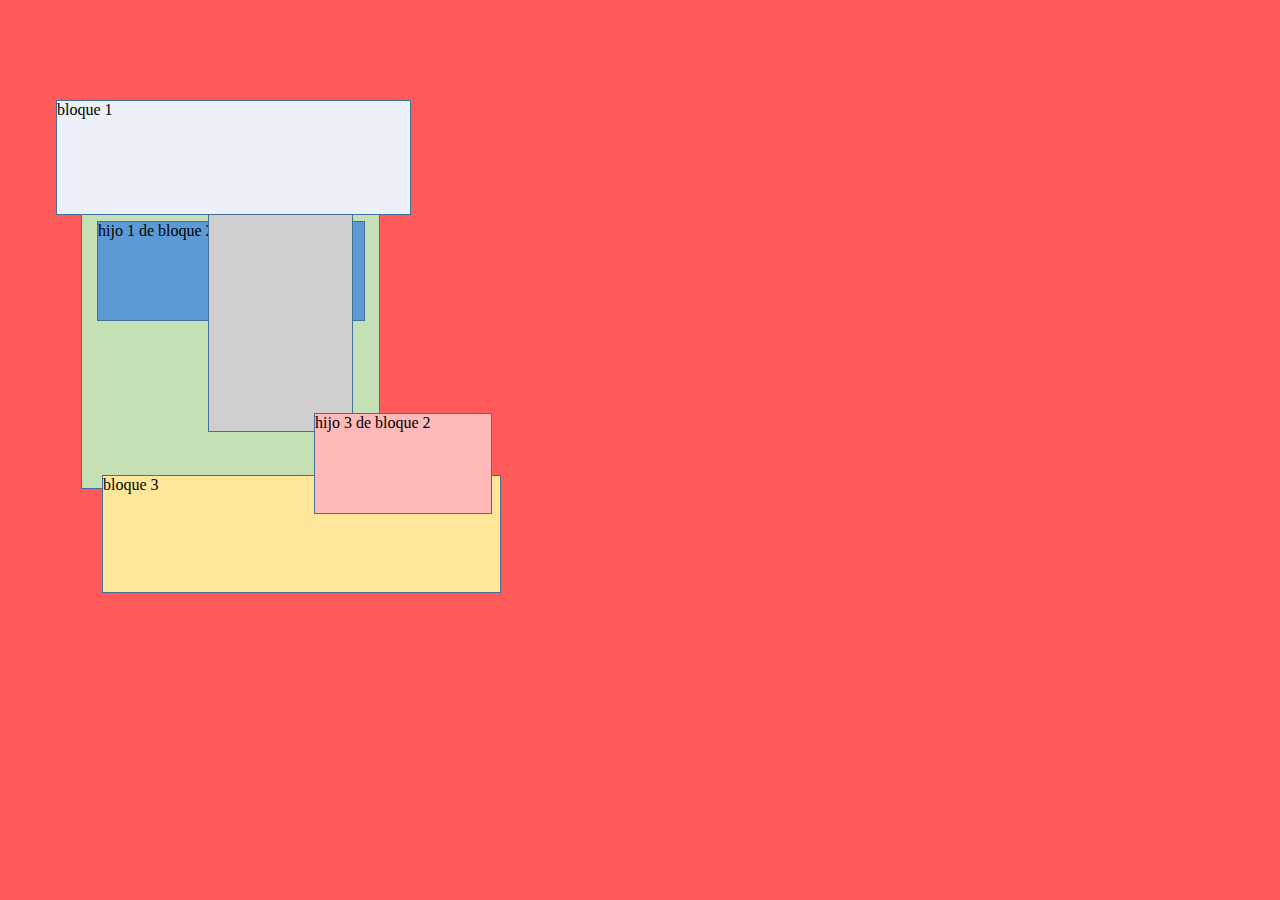
<file: Clase Css/html/Caja.html>
<!DOCTYPE html>
<html lang="en">
<head>
    <meta charset="UTF-8">
    <meta name="viewport" content="width=device-width, initial-scale=1.0">
    <title>Caja De Css</title>
    <link rel="stylesheet" href="../css/Caja.css">
</head>
<body>
    <div class="bloque1">bloque 1</div>
    <div class="bloque2">
        Bloque 2
        <div class="hijo1">hijo 1 de bloque 2</div>
        <div class="hijo2">hijo 2 de bloque 2</divclas>
        <div class="hijo3">hijo 3 de bloque 2</div> 
    </div>
    <div class="bloque3">bloque 3</div>
    <p>
        En el momento en que <a href="" target="_blank">entiendo verdaderamente</a>
        a mi <b>enemigos</b> 
    </p>
</body>
</html>
</file>
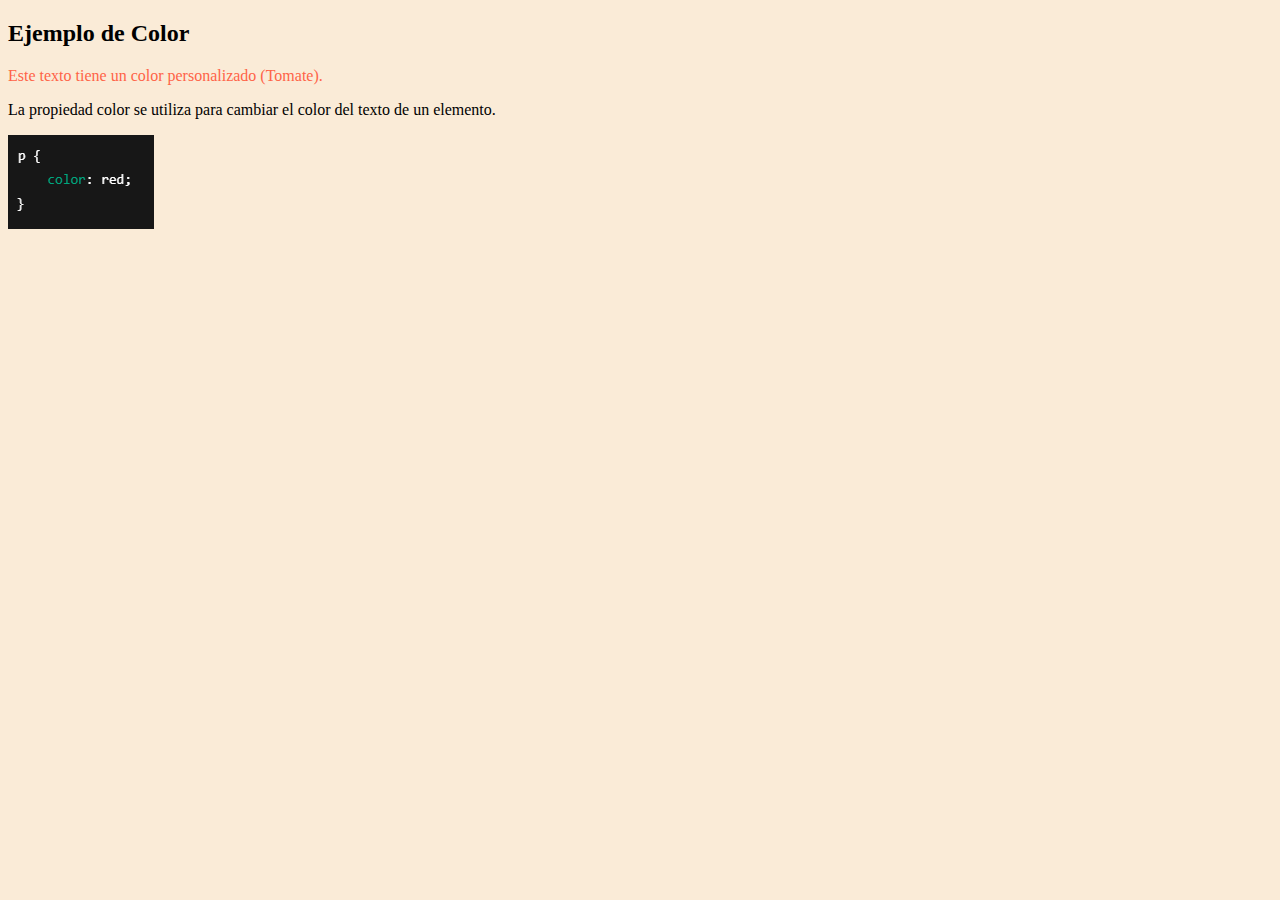
<file: Clase Css/Html/color.html>
<!DOCTYPE html>
<html lang="es">
<head>
    <meta charset="UTF-8">
    <meta name="viewport" content="width=device-width, initial-scale=1.0">
    <title>Color</title>
    <style>
    /* Cambiar color del texto */
    .color-text {
      color: #FF6347; /* Tomate */
    }
    body {
        background-color: antiquewhite;
    }
    </style>
</head>
<body>
    <h2>Ejemplo de Color</h2>
    <p class="color-text">Este texto tiene un color personalizado (Tomate).</p>
    <p>La propiedad color se utiliza para cambiar el color del texto de un elemento.</p>
    <img src="../Img/Color.PNG" alt="">
</body>
</html>
</file>
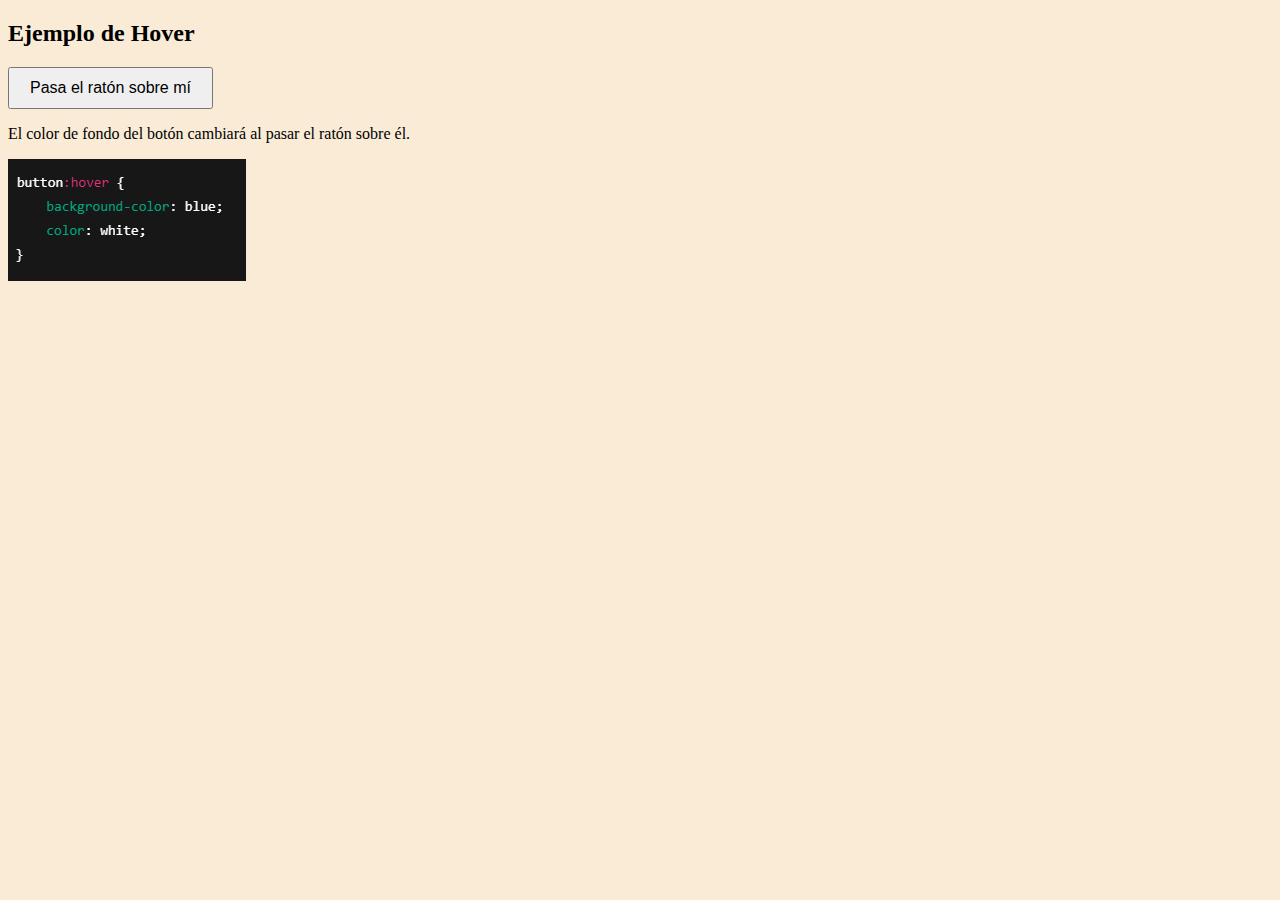
<file: Clase Css/Html/hover.html>
<!DOCTYPE html>
<html lang="es">
<head>
    <meta charset="UTF-8">
    <meta name="viewport" content="width=device-width, initial-scale=1.0">
    <title>Hover</title>
    <style>
    /* Cambiar color de fondo al pasar el ratón */
    .hover-btn:hover {
        background-color: #4CAF50;
        color: white;
    }
    body {
        background-color: antiquewhite;
    }
    </style>
    </head>
    <body>
    <h2>Ejemplo de Hover</h2>
    <button class="hover-btn" style="padding: 10px 20px; font-size: 16px;">Pasa el ratón sobre mí</button>
    <p>El color de fondo del botón cambiará al pasar el ratón sobre él.</p>
    <img src="../Img/Hover.PNG" alt="">
</body>
</html>
</file>
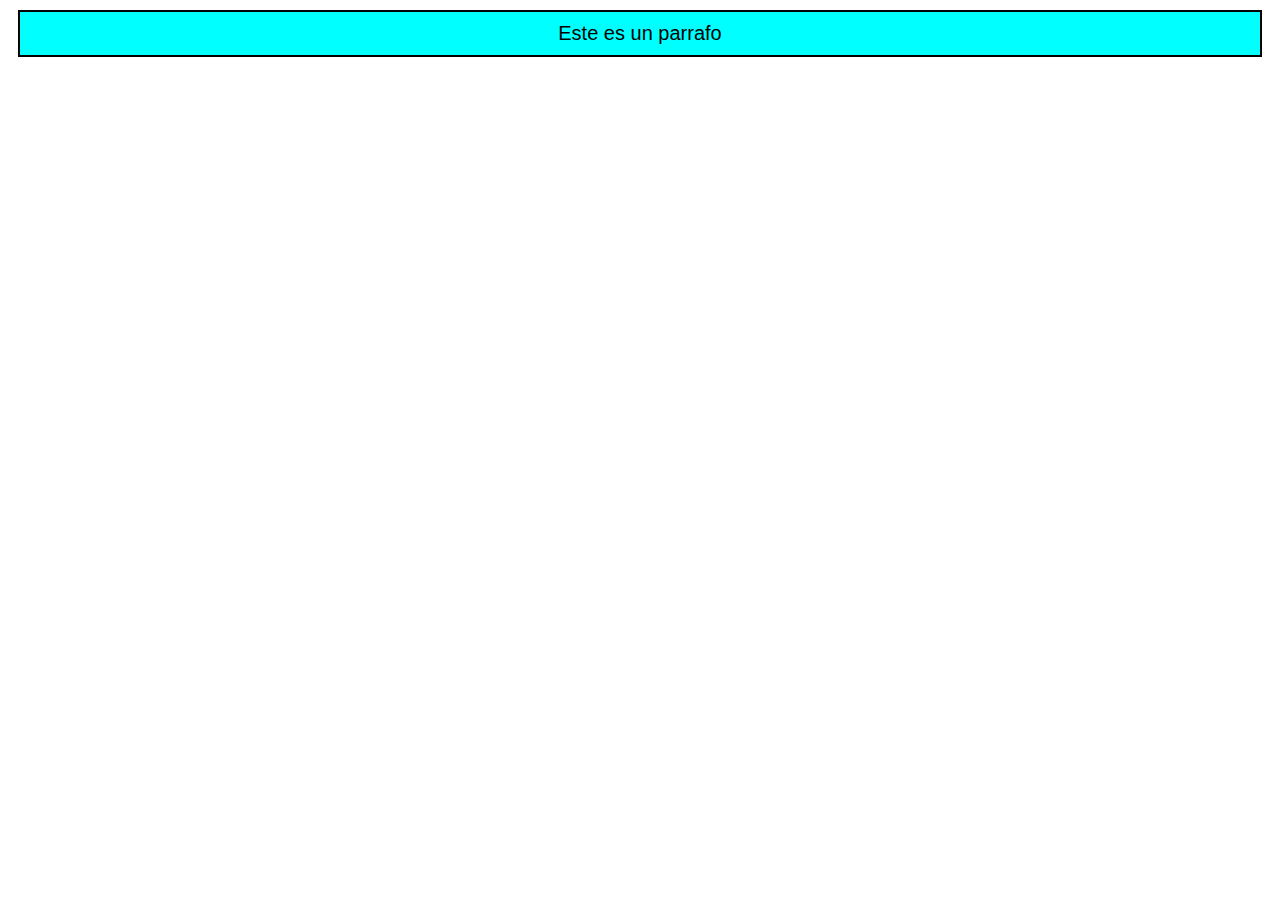
<file: Clase Css/html/letrero.html>
<!DOCTYPE html>
<html lang="en">
<head>
    <meta charset="UTF-8">
    <meta name="viewport" content="width=device-width, initial-scale=1.0">
    <title>Letrero Css</title>
    <link rel="stylesheet" href="../css/letrero.css">
</head>
<body>
    <p id="Mi_parrafo">Este es un parrafo</p>
</body>
</html>
</file>
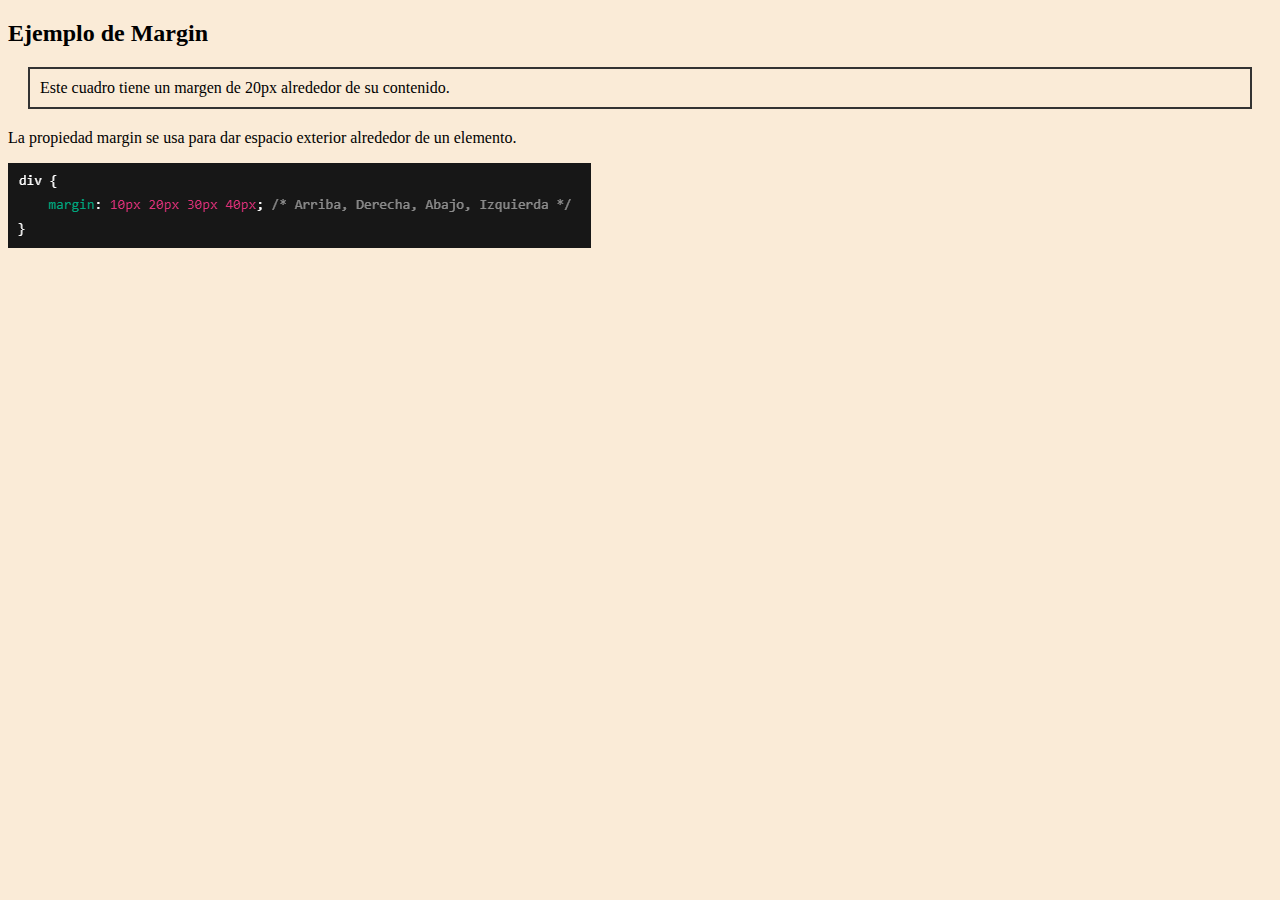
<file: Clase Css/Html/margin.html>
<!DOCTYPE html>
<html lang="es">
<head>
    <meta charset="UTF-8">
    <meta name="viewport" content="width=device-width, initial-scale=1.0">
    <title>Margin</title>
    <style>
    /* Aplicar margen a los elementos */
    .margin-box {
        margin: 20px;
        padding: 10px;
        border: 2px solid #333;
    }
    body {
        background-color: antiquewhite;
    }
    </style>
</head>
<body>
    <h2>Ejemplo de Margin</h2>
    <div class="margin-box">
    Este cuadro tiene un margen de 20px alrededor de su contenido.
    </div>
    <p>La propiedad margin se usa para dar espacio exterior alrededor de un elemento.</p>
    <img src="../Img/Margin.PNG" alt="">
</body>
</html>
</file>
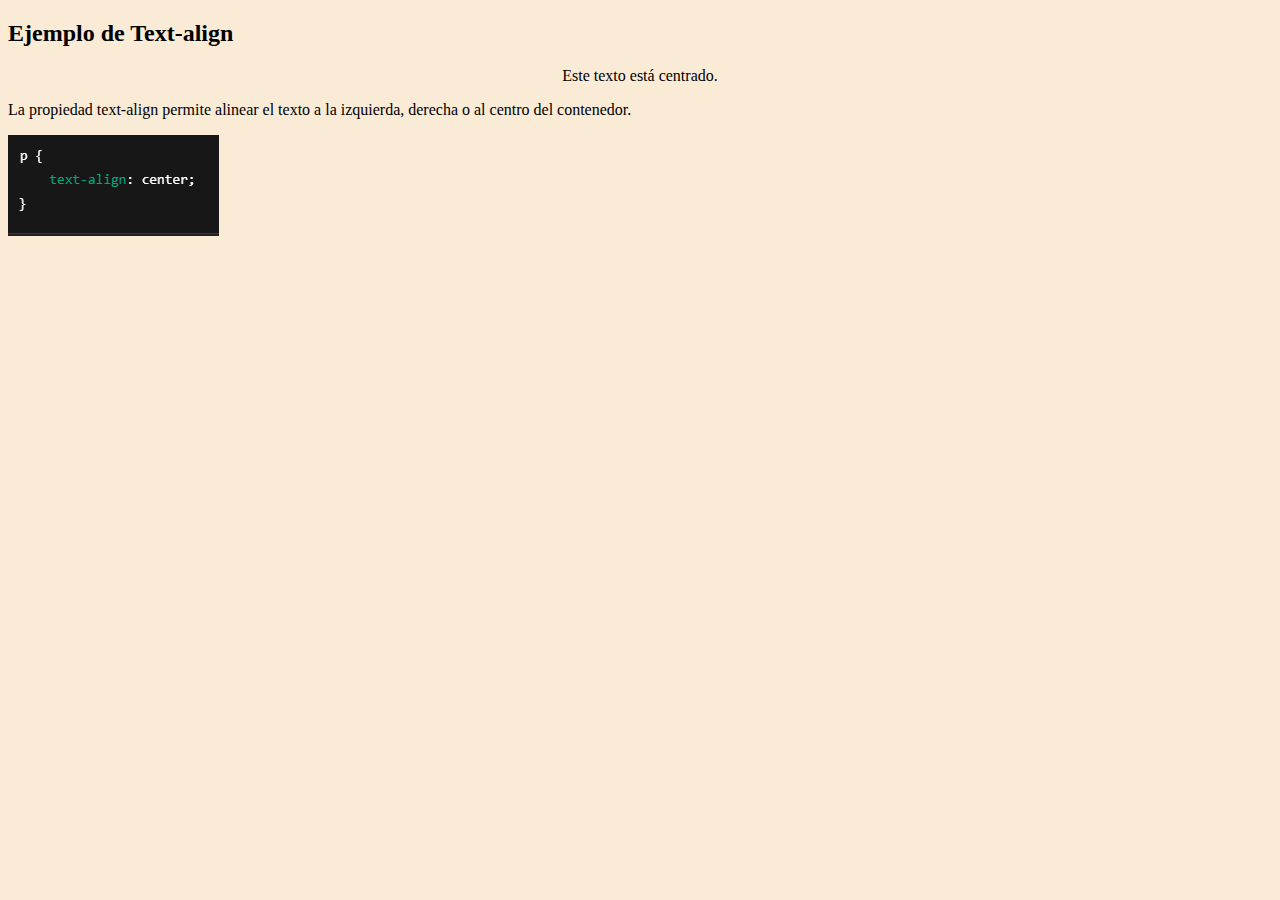
<file: Clase Css/Html/text-align.html>
<!DOCTYPE html>
<html lang="es">
<head>
    <meta charset="UTF-8">
    <meta name="viewport" content="width=device-width, initial-scale=1.0">
    <title>Text-align</title>
    <style>
    /* Alinear el texto al centro */
    .center-text {
        text-align: center;
    }
    body {
        background-color: antiquewhite;
    }
    </style>
</head>
<body>
    <h2>Ejemplo de Text-align</h2>
    <p class="center-text">Este texto está centrado.</p>
    <p>La propiedad text-align permite alinear el texto a la izquierda, derecha o al centro del contenedor.</p>
    <img src="../Img/Text-Ailign.PNG" alt="">
</body>
</html>
</file>
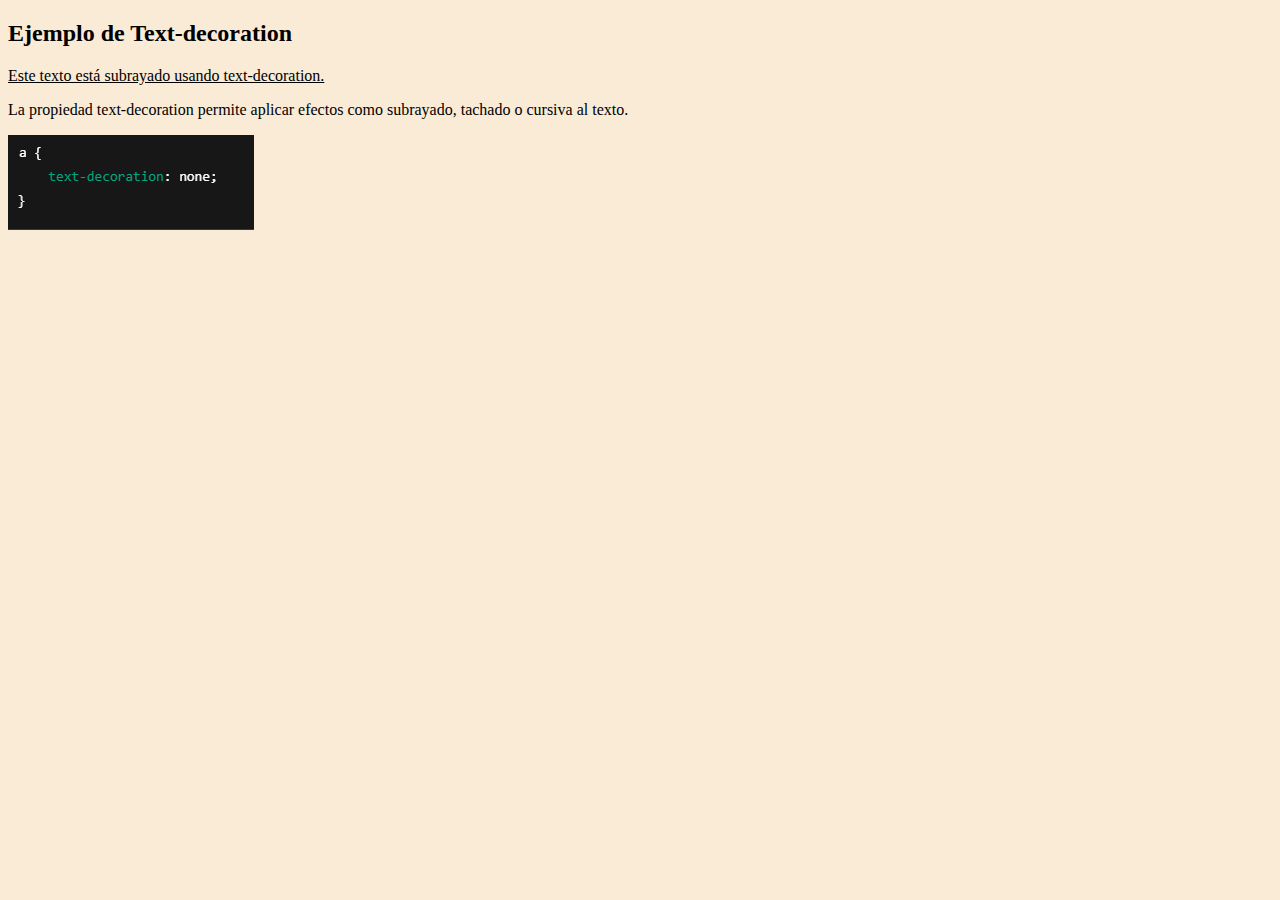
<file: Clase Css/Html/text-decoration.html>
<!DOCTYPE html>
<html lang="es">
<head>
    <meta charset="UTF-8">
    <meta name="viewport" content="width=device-width, initial-scale=1.0">
    <title>Text-decoration</title>
    <style>
    /* Aplicar subrayado al texto */
    .underline-text {
        text-decoration: underline;
    }
    body {
        background-color: antiquewhite;
    }
    </style>
</head>
<body>
    <h2>Ejemplo de Text-decoration</h2>
    <p class="underline-text">Este texto está subrayado usando text-decoration.</p>
    <p>La propiedad text-decoration permite aplicar efectos como subrayado, tachado o cursiva al texto.</p>
    <img src="../Img/Text-Decoration.PNG" alt="">
</body>
</html>
</file>
<file: Clase Css/css/Caja.css>
body {
    background-color: #ff5a5a;
}

/* Estilos generales para todos los divs */
div {
    position: absolute; /* Posicionamiento absoluto para ubicar cada bloque en la pantalla */
    border: 1px solid #41729c; /* Borde de color azul para visualizar los bloques */
}

/* Bloque 1 - Un rectángulo de color azul claro */
div.bloque1 {
    background-color: #ebf0f9; /* Color de fondo azul claro */
    width: 353px; /* Ancho del bloque */
    height: 113px; /* Alto del bloque */
    top: 100px; /* Posición desde la parte superior */
    left: 56px; /* Posición desde la izquierda */
    z-index: 800; /* Se ubica por encima de otros elementos debido a su alto z-index */
}

/* Bloque 2 - Un rectángulo de color verde claro */
div.bloque2 {
    background-color: #c5e0b4; /* Color de fondo verde claro */
    width: 297px;
    height: 387px;
    top: 100px;
    left: 81px;
    z-index: 40; /* Se superpone a los bloques con menor z-index */
}

/* Bloque 3 - Un rectángulo de color amarillo */
div.bloque3 {
    background-color: #ffe699; /* Color de fondo amarillo */
    width: 397px;
    height: 116px;
    top: 374px;
    left: 20px;
    z-index: 20; /* Está por debajo del bloque1 y bloque2 */
}

/* Hijos dentro de bloque2 */

/* Hijo 1 - Bloque azul dentro de bloque2 */
div.bloque2 div.hijo1 {
    background-color: #5b9ad5; /* Color de fondo azul */
    width: 266px;
    height: 98px;
    top: 120px;
    left: 15px;
    z-index: 90; /* Se superpone a otros elementos dentro de bloque2 */
}

/* Hijo 2 - Bloque gris dentro de bloque2 */
div.bloque2 div.hijo2 {
    background-color: #d0cece; /* Color de fondo gris */
    width: 143px;
    height: 296px;
    top: 33px;
    left: 126px;
    z-index: 100; /* Es el elemento superior dentro de bloque2 */
}

/* Hijo 3 - Bloque rojo claro dentro de bloque2 */
div.bloque2 div.hijo3 {
    background-color: #ffb9b9; /* Color de fondo rojo claro */
    width: 176px;
    height: 99px;
    top: 278px;
    left: 105px;
    z-index: 10; /* Es el elemento más bajo dentro de bloque2 */
}
</file>
<file: Clase Css/css/letrero.css>
#Mi_parrafo {
    background-color: aqua; /* Color de fondo */
    color: black; /* Color de letra */
    font-size: 20px; /* Tamaño de letra */
    font-family: Arial; /* Tipo de letra */
    text-align: center; /* Alineación del texto */
    padding: 10px; /* Espaciado interno */
    margin: 10px; /* Espaciado externo */
    border: 2px solid black; /* Borde */
    /*
        border-radius: = 10px;  Bordes redondeados
        box-shadow: = 5px 5px 5px black;  Sombra 
        width: 50%; = Ancho 
        height: 100px; = Alto 
        line-height: = 100px;  Altura de línea 
        text-transform: = uppercase;  Mayúsculas 
        text-decoration: = underline;  Subrayado 
        font-weight: bold; = Negrita 
        font-style: italic; = Cursiva 
        text-shadow: 2px 2px 2px white; = Sombra de texto 
        white-space: nowrap; = No se rompe la línea 
        overflow: hidden; = No se muestra lo que se sale 
        text-overflow: ellipsis; = Se muestra puntos suspensivos 
        word-wrap: break-word; = Se rompe la palabra 
        word-break: break-all; = Se rompe la palabra 
        display: inline-block; = Elemento en línea 
        vertical-align: middle; = Alineación vertical 
        position: relative; = Posición relativa 
        top: 50%; = Posición arriba 
        left: 50%; = Posición izquierda 
    */
}
</file>
